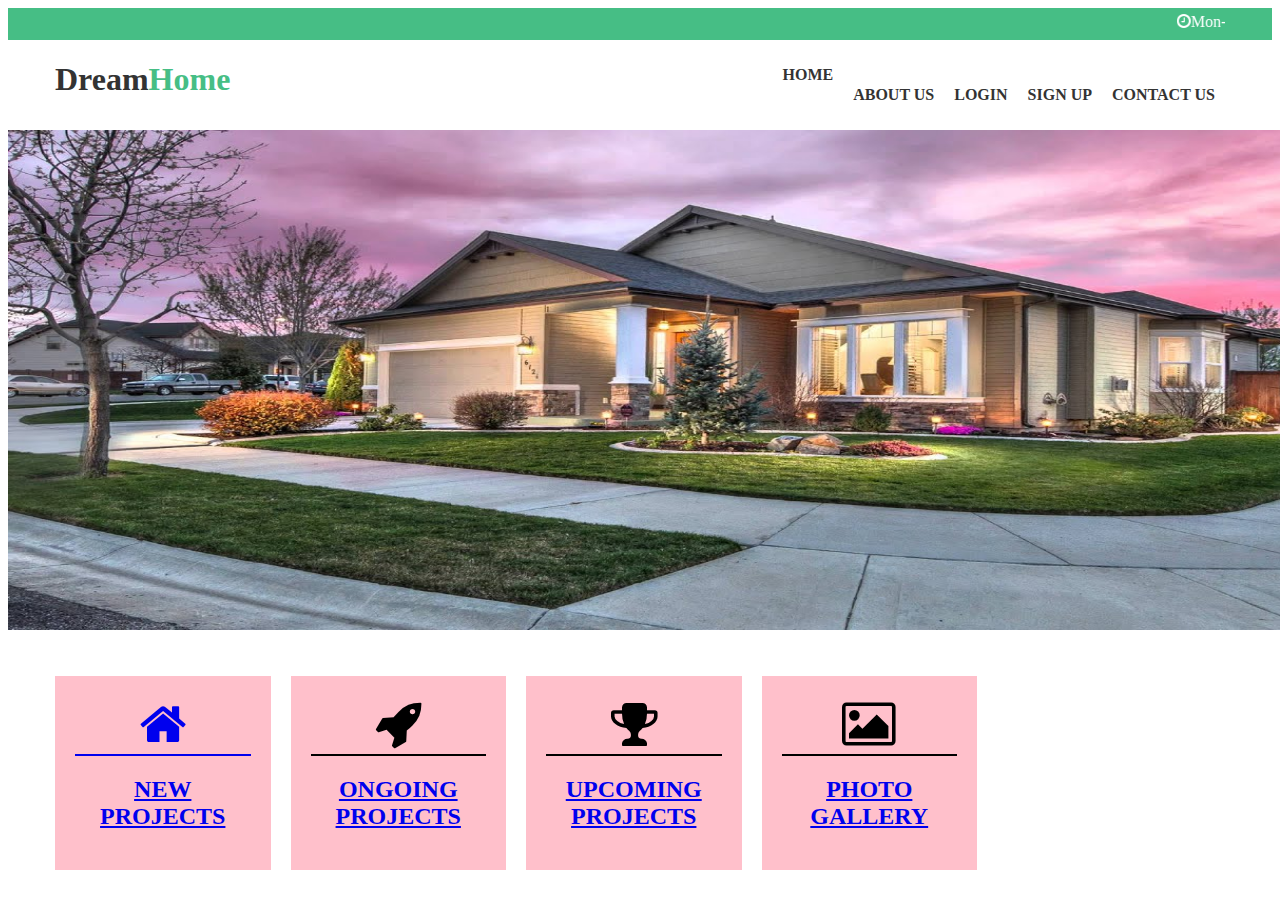
<file: index.html>
<!DOCTYPE html>
<html>
<head>
<meta charset="utf-8">
<meta http-equiv="X-UA-Compatible" content="IE=edge">
<title>Real Estate</title>
<link rel="stylesheet" href="mystyle1.css">
<link rel="stylesheet" href="https://cdnjs.cloudflare.com/ajax/libs/font-awesome/4.7.0/css/font-awesome.min.css">

<style>
.box-info{
background:#fff;align:center;width:15%;float:left;
text-align:center;text-color:grad;
margin-right:20px;
padding:20px 20px;
 background-color:pink;
}
.icon-fate{
font-size:50px;border-bottom:2px solid;}

.icon-text{
text-align:center;
paddding:20px 20px;}

. {
  animation: blinker 1s linear infinite;
}

@keyframes blinker {
  50% {
    opacity: 0;
  }
}

</style>






</head>
<body>
<header id="header" class="header">
<div class="top-header">
<div class="container">
<marquee>
<div class="site-info">
<span><i class="fa fa-clock-o" aria-hidden="true">Mon-Sat 8.00-18.00. Sunday Closed</i></span>
</div>
<div class="site-contact">
<span><i class="fa fa-phone" aria-hidden="true">Mob.NO. 8957872493</i></span>
</div>
</marquee>
</div>
</div>


<div class="mid-header">
<div class="container">
<div class="site-name">
<h1><a href=""><span class="my">Dream</span><span class="home">Home</span></a></h1>
</div>
<div class="site-nav">
<ul>
<li><a href="index.html"><b>HOME</b></li>
<li><a href="aboutus.html"><b>ABOUT US</b></li>
<li><a href="login.html"><b>LOGIN</b></li>
<li><a href="signnup.html"><b>SIGN UP</b></li>
<li><a href="contactus.html"><b>CONTACT US</b></li>
</ul>
</div>
</div>




<div class="bottom-header>
<div class="banner">
<img src="a5.jpg" alt="Dream Home" style="height:500px;width:1350px;"/>
</div>

<div class="box-project"
 style="width:1170px;position:absolute;
 margin:0 auto;left:0;right:0;bottom:30px;">
 
 
<div class="box-info" >
<div class="icon-fate" >
<i class="fa fa-home "></i></div>
<div class="icon-text"><a href="newprprojects.html"><h2>NEW PROJECTS<h2></a>
</div>
</div>

<div class="box-info">
<div class="icon-fate" >
<i class="fa fa-rocket "></i></div>
<div class="icon-text"><a  href="ongoingprojects.html"><h2>ONGOING PROJECTS</H2></a>
</div>
</div>

<div class="box-info">
<div class="icon-fate" >
<i class=" fa fa-trophy"></i></div>
<div class="icon-text"><a href="upcomingprojects.html"><h2>UPCOMING PROJECTS</H2></a>
</div>
</div>



<div class="box-info">
<div class="icon-fate" >
<i class="fa fa-picture-o"></i></div>
<div class="icon-text">
<a href="animationgalleryinhtml.html"><h2>PHOTO GALLERY</h2></a>
</div>
</div>






</header>
</body>
</html>
</file>
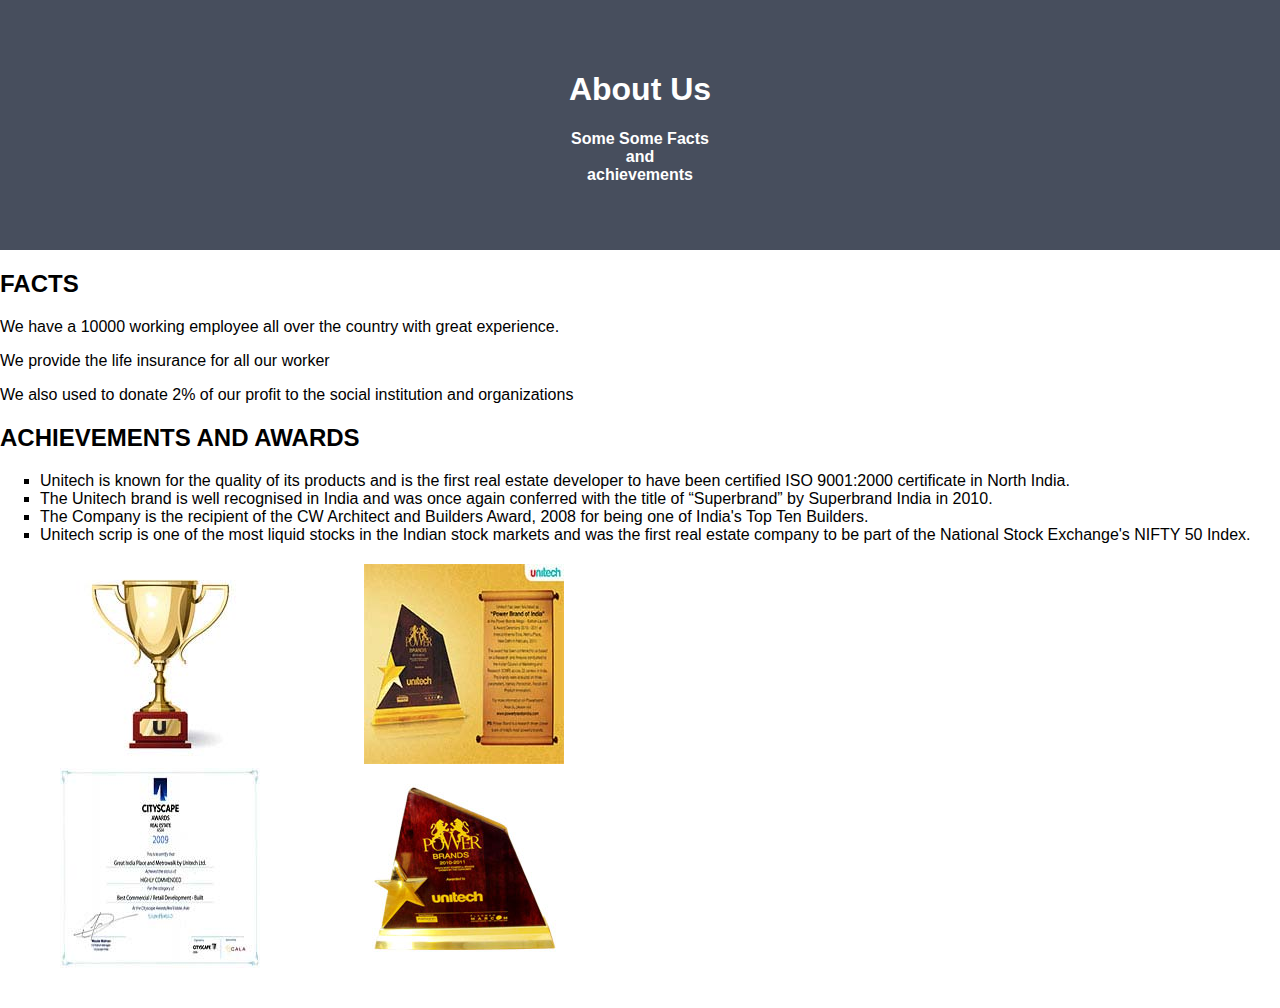
<file: aboutus.html>
<!DOCTYPE html>
<html>
<head>
<meta name="viewport" content="width=device-width, initial-scale=1">
<style>
body {
  font-family: Arial, Helvetica, sans-serif;
  margin: 0;
}

.about-section {
  padding: 50px;
  text-align: center;
  background-color: #474e5d;
  color: white;
}
.imgcolumn{
column-count:4;
padding :20px;

</style>

</head>
<body>

<div class="about-section">
  <h1>About Us </h1>
  <p><b>Some Some Facts <br>and <br>achievements</b></p>

</div>

<h2>FACTS</h2>
<p>We have a 10000 working employee all over the country with great experience.</p>
<p>We provide the life insurance for all our worker</p>
<p>We also used to donate 2% of our profit to the social institution and organizations</p>
<h2>ACHIEVEMENTS AND AWARDS</H2>
<ul type="square">
<li>Unitech is known for the quality of its products and is the first real estate developer to have been certified ISO 9001:2000 certificate in North India.</li>
<li>The Unitech brand is well recognised in India and was once again conferred with the title of “Superbrand” by Superbrand India in 2010.</li>
<li>The Company is the recipient of the CW Architect and Builders Award, 2008 for being one of India's Top Ten Builders.</li>
<li>Unitech scrip is one of the most liquid stocks in the Indian stock markets and was the first real estate company to be part of the National Stock Exchange's NIFTY 50 Index.</li>
</ol>
<div class="imgcolumn">
<img src="about1.jpg">
<img src="about2.jpg">
<img src="about3.jpg">
<img src="about4.jpg">

</div>
</body>
</html>
</file>
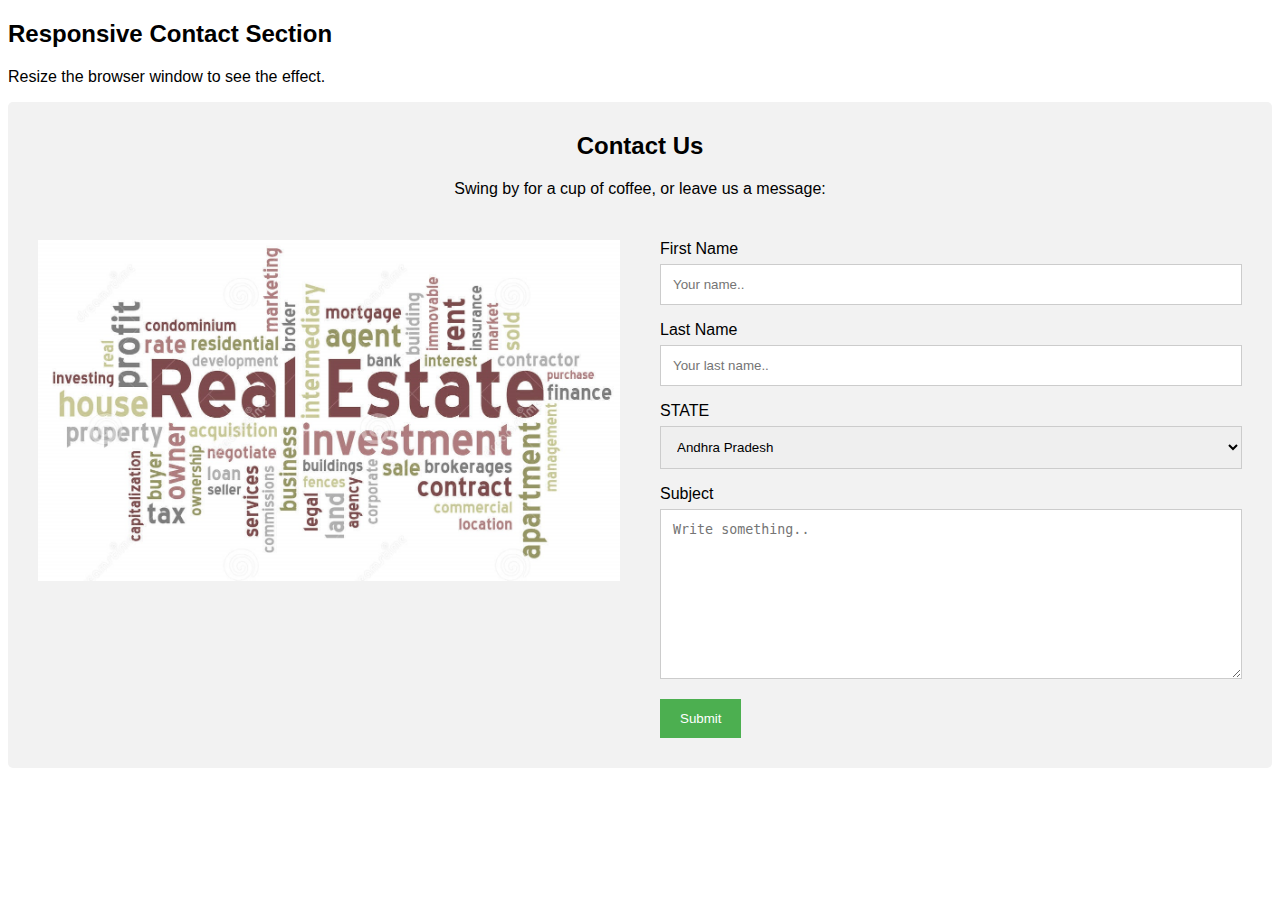
<file: contactus.html>
<!DOCTYPE html>
<html>
<head>
<meta name="viewport" content="width=device-width, initial-scale=1">
<style>
body {
  font-family: Arial, Helvetica, sans-serif;
}

* {
  box-sizing: border-box;
}


input[type=text], select, textarea {
  width: 100%;
  padding: 12px;
  border: 1px solid #ccc;
  margin-top: 6px;
  margin-bottom: 16px;
  resize: vertical;
}

input[type=submit] {
  background-color: #4CAF50;
  color: white;
  padding: 12px 20px;
  border: none;
  cursor: pointer;
}

input[type=submit]:hover {
  background-color: #45a049;
}

.container {
  border-radius: 5px;
  background-color: #f2f2f2;
  padding: 10px;
}


.column {
  float: left;
  width: 50%;
  margin-top: 6px;
  padding: 20px;
}


.row:after {
  content: "";
  display: table;
  clear: both;

@media screen and (max-width: 600px) {
  .column, input[type=submit] {
    width: 100%;
    margin-top: 0;
  }
}
</style>
</head>
<body>

<h2>Responsive Contact Section</h2>
<p>Resize the browser window to see the effect.</p>

<div class="container">
  <div style="text-align:center">
    <h2>Contact Us</h2>
    <p>Swing by for a cup of coffee, or leave us a message:</p>
  </div>
  <div class="row">
    <div class="column">
      <img src="contactimage.jpg" style="width:100%">
    </div>
    <div class="column">
      <form action="/action_page.php">
        <label for="fname">First Name</label>
        <input type="text" id="fname" name="firstname" placeholder="Your name..">
        <label for="lname">Last Name</label>
        <input type="text" id="lname" name="lastname" placeholder="Your last name..">
        <label for="STATE">STATE</label>
        <select id="STATE" name="STATE">
          <option value="Andhra Pradesh">Andhra Pradesh</option>
          <option value="Arunachal Pradesh">Arunachal Pradesh</option>
		  <option value="Assam">Assam</option>
          <option value="Bihar">Bihar</option>
          <option value="Goa">Goa</option>
		  <option value="Gujarat">Gujarat</option>
          <option value="Haryana">Haryana</option>
          <option value="Himachal Pradesh">Himachal Pradesh</option>
		  <option value="Jammu & Kashmir">Jammu & Kashmir</option>
          <option value="Karnataka">Karnataka</option>
          <option value="Kerala">Kerala</option>
		  <option value="Madhya Pradesh">Madhya Pradesh</option>
		   <option value="Maharashthra">Maharashthra</option>
		    <option value="Manipur">Manipur</option>
			<option value="Meghalaya">Meghalaya</option>
			<option value="Mizoram">Mizoram</option>
		   <option value="Nagaland">Nagaland</option>
		   <option value="Orrisa">Orrisa</option>
		   <option value="Punjab">Punjab</option>
		   
        </select>
        <label for="subject">Subject</label>
        <textarea id="subject" name="subject" placeholder="Write something.." style="height:170px"></textarea>
        <input type="submit" value="Submit">
      </form>
    </div>
  </div>
</div>

</body>
</html>
</file>
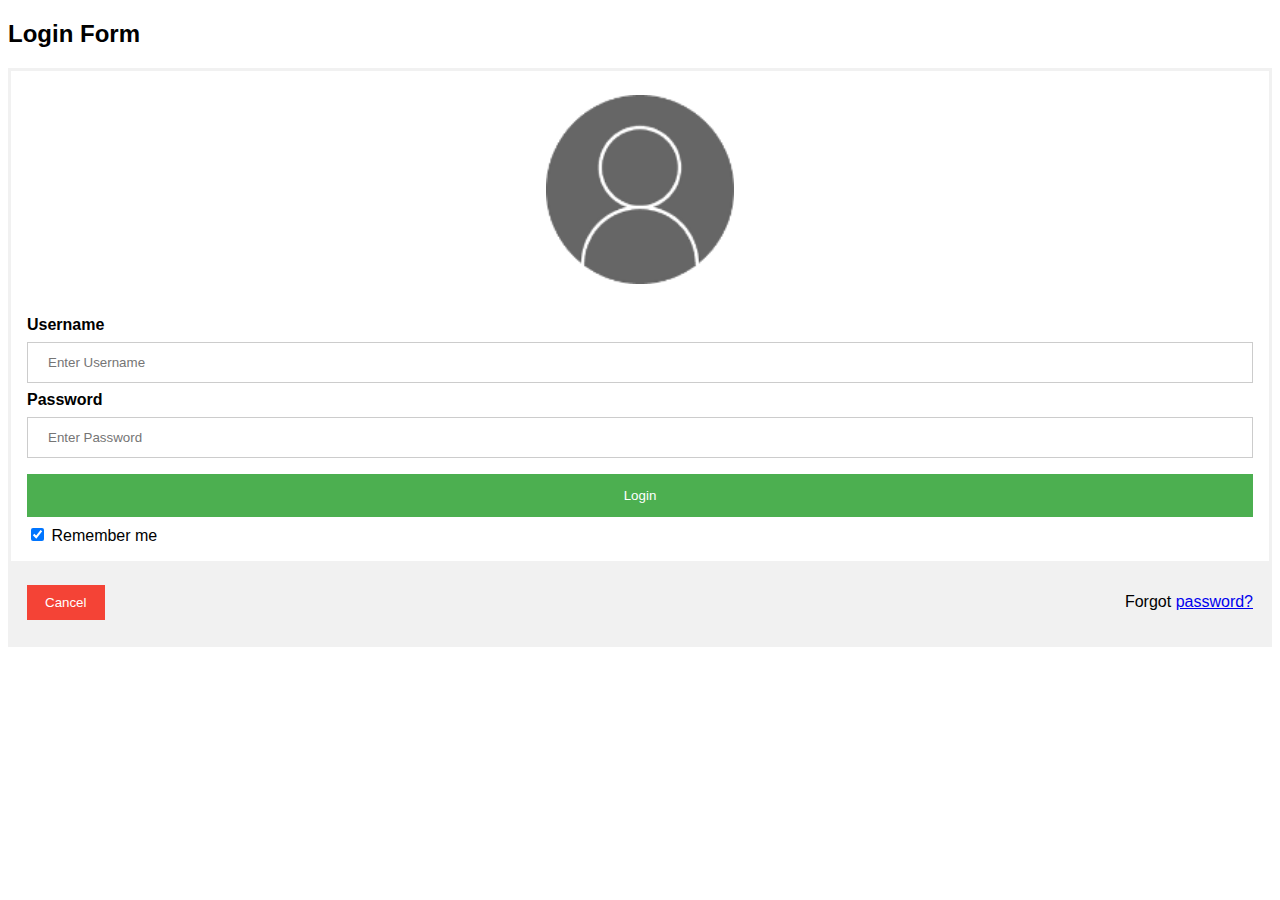
<file: login.html>
<!DOCTYPE html>
<html>
<head>
<meta name="viewport" content="width=device-width, initial-scale=1">
<style>
body {font-family: Arial, Helvetica, sans-serif;}
form {border: 3px solid #f1f1f1;}

input[type=text], input[type=password] {
  width: 100%;
  padding: 12px 20px;
  margin: 8px 0;
  display: inline-block;
  border: 1px solid #ccc;
  box-sizing: border-box;
}

button {
  background-color: #4CAF50;
  color: white;
  padding: 14px 20px;
  margin: 8px 0;
  border: none;
  cursor: pointer;
  width: 100%;
}

button:hover {
  opacity: 0.8;
}

.cancelbtn {
  width: auto;
  padding: 10px 18px;
  background-color: #f44336;
}

.imgcontainer {
  text-align: center;
  margin: 24px 0 12px 0;
}

img.avatar {
  width: 15%;
  border-radius:5%;
}

.container {
  padding: 16px;
}

span.psw {
  float: right;
  padding-top: 16px;
}


@media screen and (max-width: 300px) {
  span.psw {
     display: block;
     float: none;
  }
  .cancelbtn {
     width: 100%;
  }
}
</style>
</head>
<body>

<h2>Login Form</h2>

<form  method="post">
  <div class="imgcontainer">
    <img src="login.png" alt="Avatar" class="avatar">
  </div>

  <div class="container">
    <label for="uname"><b>Username</b></label>
    <input type="text" placeholder="Enter Username" name="uname" required>

    <label for="psw"><b>Password</b></label>
    <input type="password" placeholder="Enter Password" name="psw" required>
        
    <button type="submit">Login</button>
    <label>
      <input type="checkbox" checked="checked" name="remember"> Remember me
    </label>
  </div>

  <div class="container" style="background-color:#f1f1f1">
    <button type="button" class="cancelbtn">Cancel</button>
    <span class="psw">Forgot <a href="#">password?</a></span>
  </div>
</form>

</body>
</html>
</file>
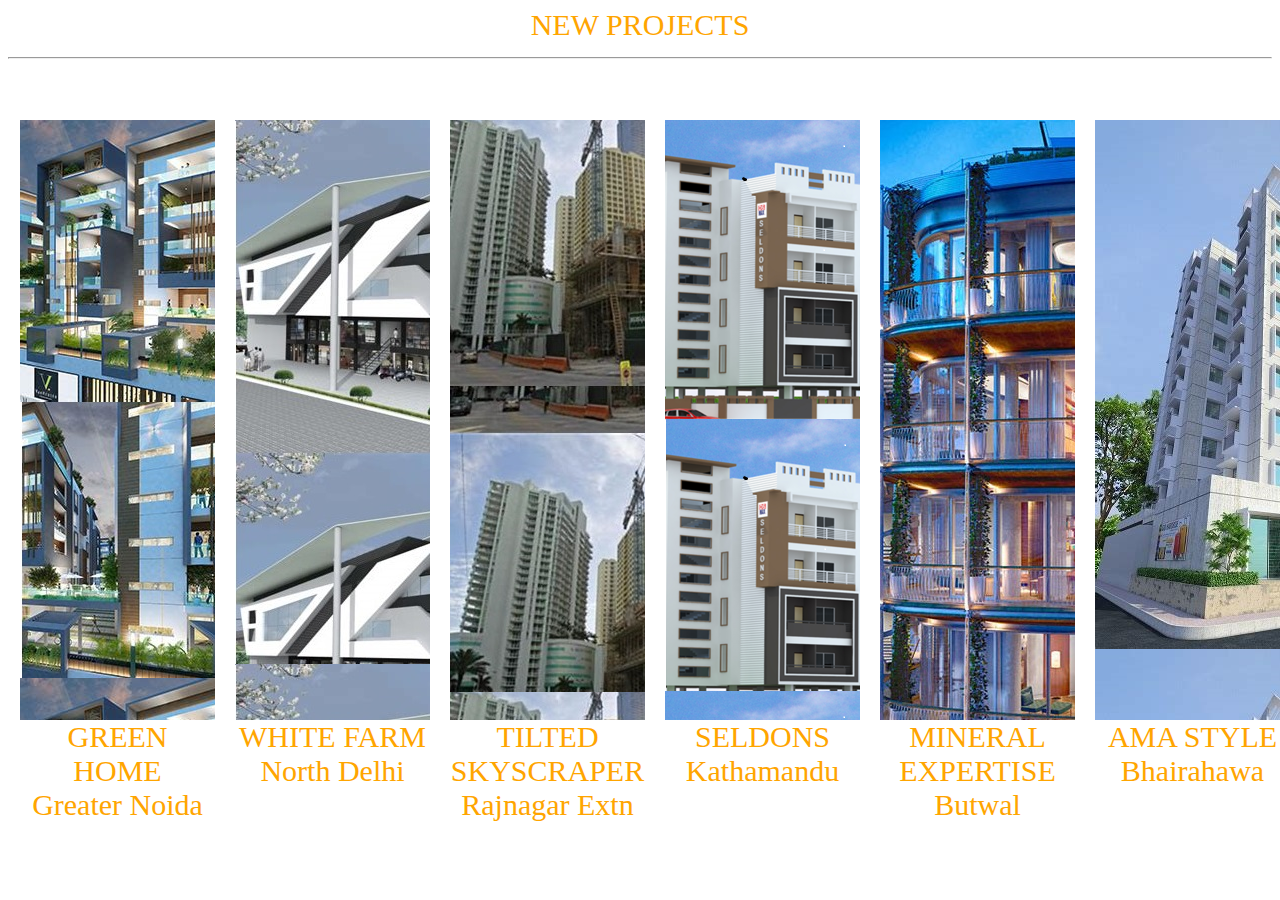
<file: newprprojects.html>
<html>
<title>Upcoming projects</title>
<head>
<style>
.hr{
color:black;
width:100%;

}
.txt{

text-align:center;
color:orange;
font-size:30;
}
.box{
 width:1300px;position:absolute;
 margin:0 auto;left:0;right:0;bottom:500px;top:100;
padding:20px 20px;
 height:30;
}
.boxa{
 width:1300px;position:absolute;
 margin:0 auto;left:0;right:0;bottom:500px;
padding:20px 20px;
 height:30;


}
.box-info{
background:#fff;align:center;width:15%;float:left;
text-align:center;text-color:grad;
margin-right:20px;
 background-color:pink;
 height:200;
}
.boxcontent{
margin:600 auto;
align:center;
text-color:black;

}



</style>
</head>
<body>

<div class="txt">NEW PROJECTS</<div>
<div class="hr"><hr></div>

<div class="box">
<div class="box-info" style="background-image:url('ak1.jpg');height:600;"><div class="boxcontent">GREEN HOME<br>Greater Noida</div></div>
<div class="box-info" style="background-image:url('ak2.jpg');height:600;"><div class="boxcontent">WHITE FARM<br>North Delhi</div></div>
<div class="box-info"  style="background-image:url('ak3.jpg');height:600;"><div class="boxcontent">TILTED SKYSCRAPER<br>Rajnagar Extn</div></div>
<div class="box-info"  style="background-image:url('ak4.png');height:600;"><div class="boxcontent">SELDONS<br>Kathamandu</div></div>
<div class="box-info"  style="background-image:url('ak5.jpg');height:600;"><div class="boxcontent">MINERAL EXPERTISE<br>Butwal</div></div>
<div class="box-info"  style="background-image:url('ak6.jpg');height:600;"><div class="boxcontent">AMA STYLE<br>Bhairahawa</div></div>
</div> 


</body>
</html>
</file>
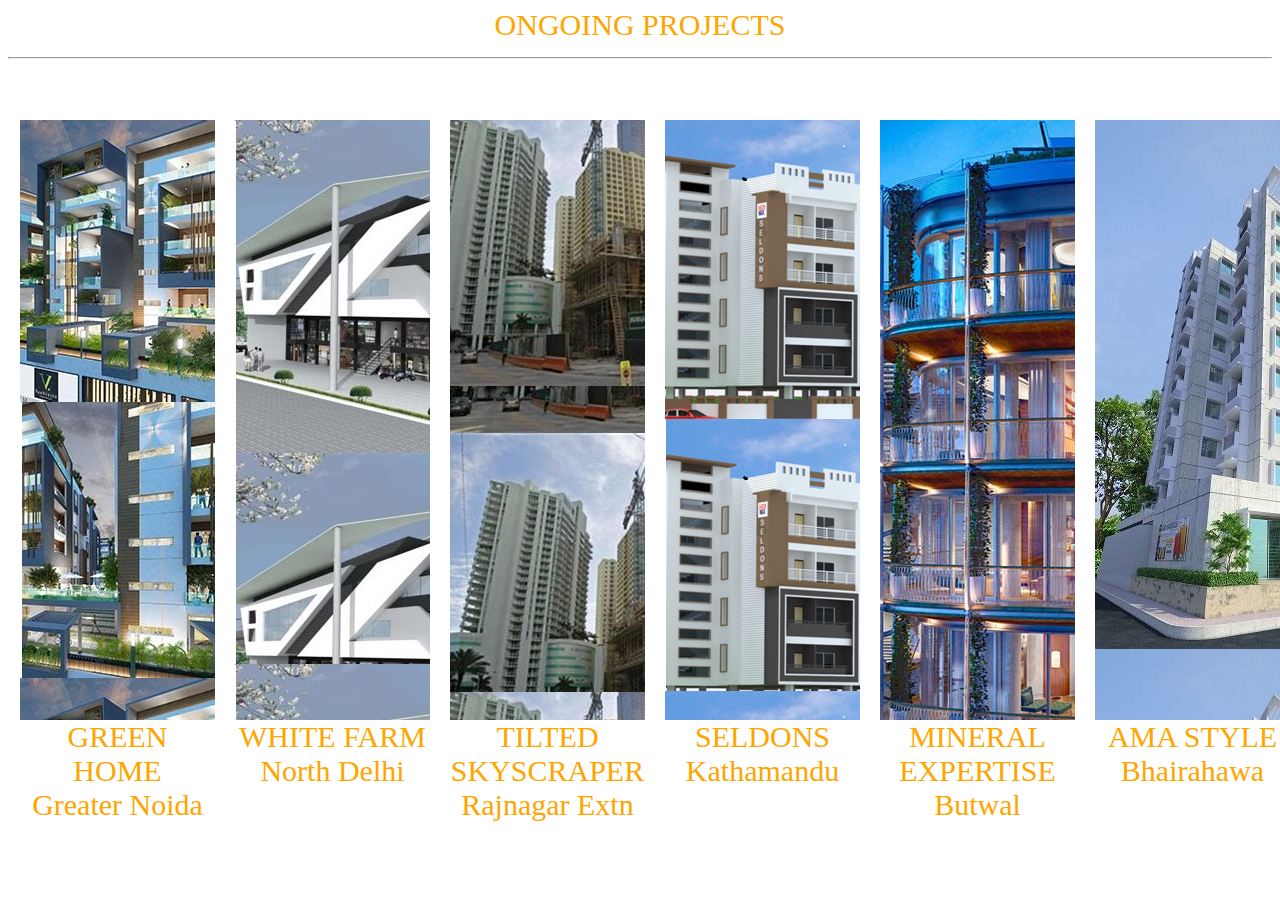
<file: ongoingprojects.html>
<html>
<title>Upcoming projects</title>
<head>
<style>
.hr{
color:black;
width:100%;

}
.txt{

text-align:center;
color:orange;
font-size:30;
}
.box{
 width:1300px;position:absolute;
 margin:0 auto;left:0;right:0;bottom:500px;top:100;
padding:20px 20px;
 height:30;
}
.boxa{
 width:1300px;position:absolute;
 margin:0 auto;left:0;right:0;bottom:500px;
padding:20px 20px;
 height:30;


}
.box-info{
background:#fff;align:center;width:15%;float:left;
text-align:center;text-color:grad;
margin-right:20px;
 background-color:pink;
 height:200;
}
.boxcontent{
margin:600 auto;
align:center;
text-color:black;

}



</style>
</head>
<body>

<div class="txt">ONGOING PROJECTS</<div>
<div class="hr"><hr></div>

<div class="box">
<div class="box-info" style="background-image:url('ak1.jpg');height:600;"><div class="boxcontent">GREEN HOME<br>Greater Noida</div></div>
<div class="box-info" style="background-image:url('ak2.jpg');height:600;"><div class="boxcontent">WHITE FARM<br>North Delhi</div></div>
<div class="box-info"  style="background-image:url('ak3.jpg');height:600;"><div class="boxcontent">TILTED SKYSCRAPER<br>Rajnagar Extn</div></div>
<div class="box-info"  style="background-image:url('ak4.png');height:600;"><div class="boxcontent">SELDONS<br>Kathamandu</div></div>
<div class="box-info"  style="background-image:url('ak5.jpg');height:600;"><div class="boxcontent">MINERAL EXPERTISE<br>Butwal</div></div>
<div class="box-info"  style="background-image:url('ak6.jpg');height:600;"><div class="boxcontent">AMA STYLE<br>Bhairahawa</div></div>
</div> 


</body>
</html>
</file>
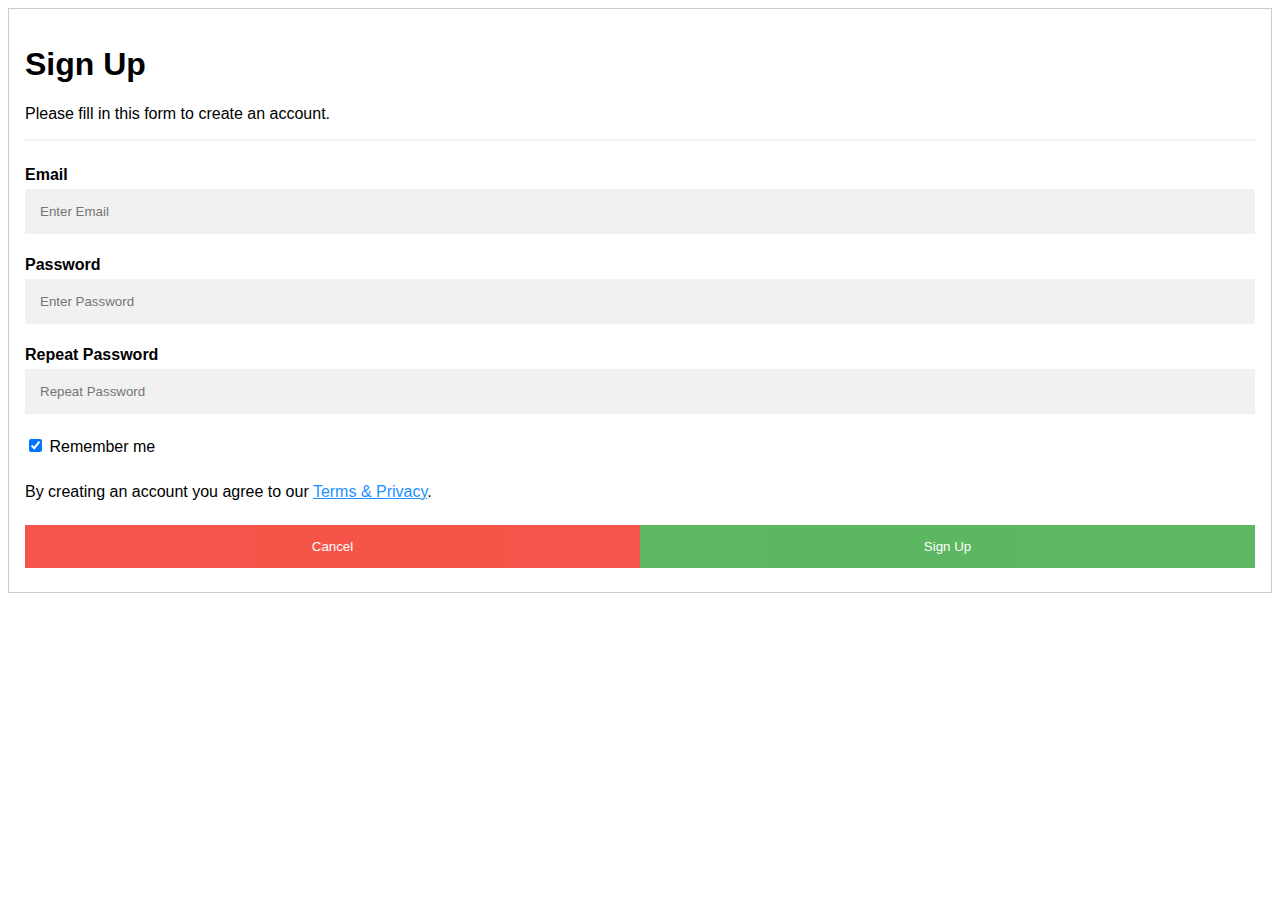
<file: signnup.html>
<!DOCTYPE html>
<html>
<style>
body {font-family: Arial, Helvetica, sans-serif;}
* {box-sizing: border-box}

/* Full-width input fields */
input[type=text], input[type=password] {
  width: 100%;
  padding: 15px;
  margin: 5px 0 22px 0;
  display: inline-block;
  border: none;
  background: #f1f1f1;
}

input[type=text]:focus, input[type=password]:focus {
  background-color: #ddd;
  outline: none;
}

hr {
  border: 1px solid #f1f1f1;
  margin-bottom: 25px;
}

/* Set a style for all buttons */
button {
  background-color: #4CAF50;
  color: white;
  padding: 14px 20px;
  margin: 8px 0;
  border: none;
  cursor: pointer;
  width: 100%;
  opacity: 0.9;
}

button:hover {
  opacity:1;
}

/* Extra styles for the cancel button */
.cancelbtn {
  padding: 14px 20px;
  background-color: #f44336;
}

/* Float cancel and signup buttons and add an equal width */
.cancelbtn, .signupbtn {
  float: left;
  width: 50%;
}

/* Add padding to container elements */
.container {
  padding: 16px;
}

/* Clear floats */
.clearfix::after {
  content: "";
  clear: both;
  display: table;
}

/* Change styles for cancel button and signup button on extra small screens */
@media screen and (max-width: 300px) {
  .cancelbtn, .signupbtn {
     width: 100%;
  }
}
</style>
<body>

<form  style="border:1px solid #ccc">
  <div class="container">
    <h1>Sign Up</h1>
    <p>Please fill in this form to create an account.</p>
    <hr>

    <label for="email"><b>Email</b></label>
    <input type="text" placeholder="Enter Email" name="email" required>

    <label for="psw"><b>Password</b></label>
    <input type="password" placeholder="Enter Password" name="psw" required>

    <label for="psw-repeat"><b>Repeat Password</b></label>
    <input type="password" placeholder="Repeat Password" name="psw-repeat" required>
    
    <label>
      <input type="checkbox" checked="checked" name="remember" style="margin-bottom:15px"> Remember me
    </label>
    
    <p>By creating an account you agree to our <a href="#" style="color:dodgerblue">Terms & Privacy</a>.</p>

    <div class="clearfix">
      <button type="button" class="cancelbtn">Cancel</button>
      <button type="submit" class="signupbtn">Sign Up</button>
    </div>
  </div>
</form>

</body>
</html>
</file>
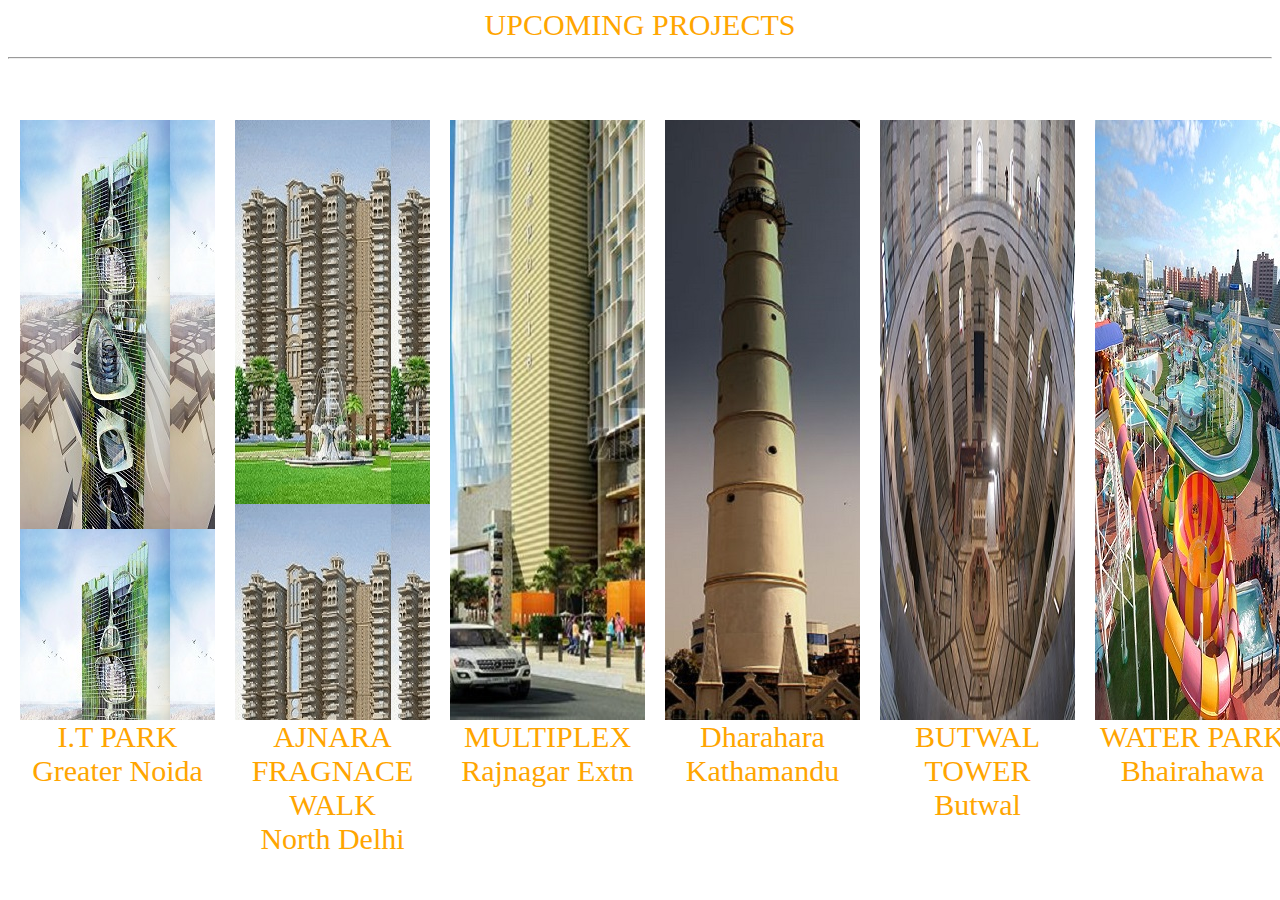
<file: upcomingprojects.html>
<html>
<title>Upcoming projects</title>
<head>
<style>
.hr{
color:black;
width:100%;

}
.txt{

text-align:center;
color:orange;
font-size:30;
}
.box{
 width:1300px;position:absolute;
 margin:0 auto;left:0;right:0;bottom:500px;top:100;
padding:20px 20px;
 height:30;
}
.boxa{
 width:1300px;position:absolute;
 margin:0 auto;left:0;right:0;bottom:500px;
padding:20px 20px;
 height:30;


}
.box-info{
background:#fff;align:center;width:15%;float:left;
text-align:center;text-color:grad;
margin-right:20px;
 background-color:pink;
 height:200;
}
.boxcontent{
margin:600 auto;
align:center;
text-color:black;

}



</style>
</head>
<body>

<div class="txt">UPCOMING PROJECTS</<div>
<div class="hr"><hr></div>

<div class="box">
<div class="box-info" style="background-image:url('img1.jpg');height:600"><div class="boxcontent">I.T PARK<br>Greater Noida</div></div>
<div class="box-info" style="background-image:url('img2.jpg');height:600"><div class="boxcontent">AJNARA FRAGNACE WALK<br>North Delhi</div></div>
<div class="box-info"  style="background-image:url('img3.jpg');height:600"><div class="boxcontent">MULTIPLEX<br>Rajnagar Extn</div></div>
<div class="box-info"  style="background-image:url('img4.jpg');height:600"><div class="boxcontent">Dharahara<br>Kathamandu</div></div>
<div class="box-info"  style="background-image:url('img5.jpg');height:600"><div class="boxcontent">BUTWAL TOWER<br>Butwal</div></div>
<div class="box-info"  style="background-image:url('img6.jpg');height:600"><div class="boxcontent">WATER PARK<br>Bhairahawa</div></div>
</div> 


</body>
</html>
</file>
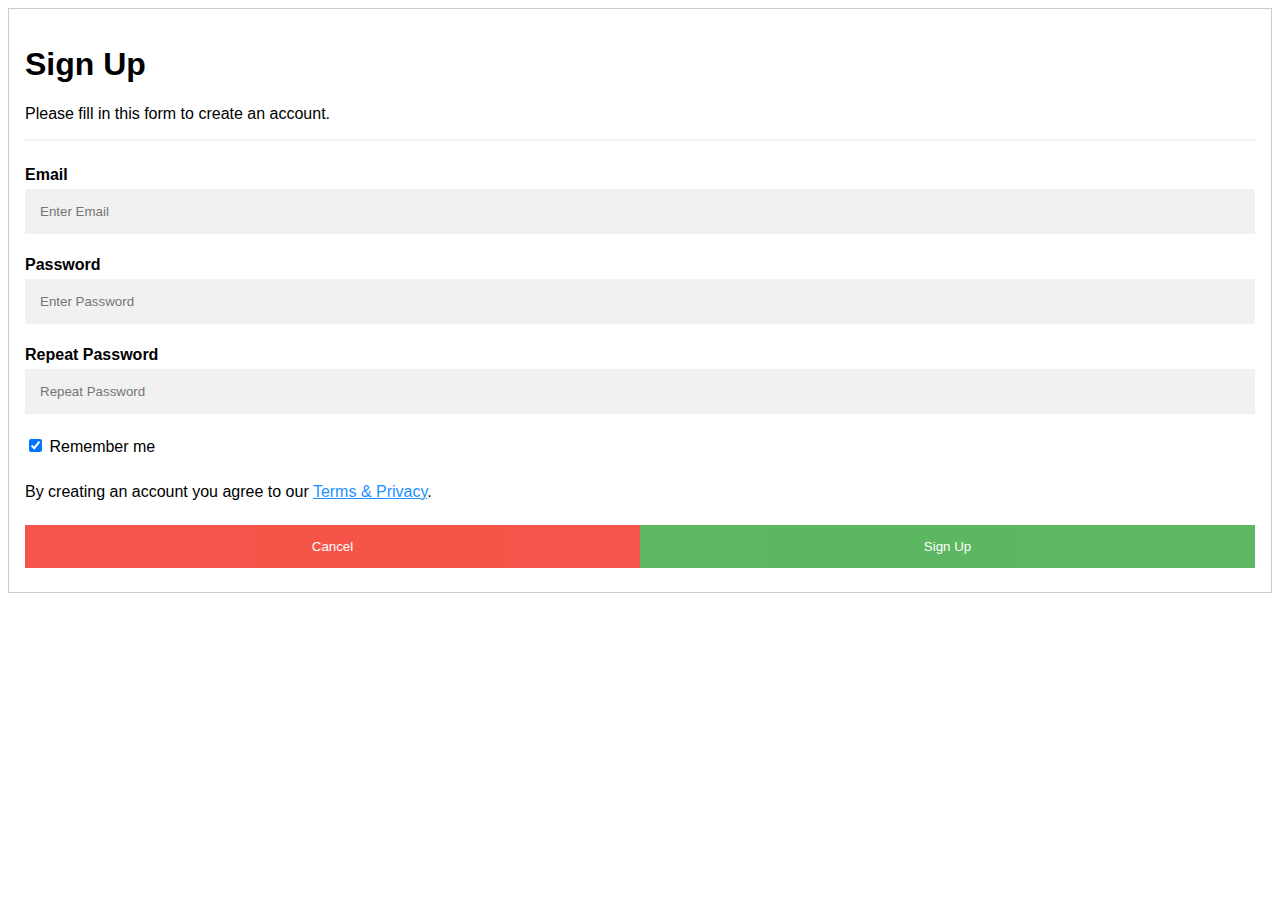
<file: html/signnup.html>
<!DOCTYPE html>
<html>
<style>
body {font-family: Arial, Helvetica, sans-serif;}
* {box-sizing: border-box}

/* Full-width input fields */
input[type=text], input[type=password] {
  width: 100%;
  padding: 15px;
  margin: 5px 0 22px 0;
  display: inline-block;
  border: none;
  background: #f1f1f1;
}

input[type=text]:focus, input[type=password]:focus {
  background-color: #ddd;
  outline: none;
}

hr {
  border: 1px solid #f1f1f1;
  margin-bottom: 25px;
}

/* Set a style for all buttons */
button {
  background-color: #4CAF50;
  color: white;
  padding: 14px 20px;
  margin: 8px 0;
  border: none;
  cursor: pointer;
  width: 100%;
  opacity: 0.9;
}

button:hover {
  opacity:1;
}

/* Extra styles for the cancel button */
.cancelbtn {
  padding: 14px 20px;
  background-color: #f44336;
}

/* Float cancel and signup buttons and add an equal width */
.cancelbtn, .signupbtn {
  float: left;
  width: 50%;
}

/* Add padding to container elements */
.container {
  padding: 16px;
}

/* Clear floats */
.clearfix::after {
  content: "";
  clear: both;
  display: table;
}

/* Change styles for cancel button and signup button on extra small screens */
@media screen and (max-width: 300px) {
  .cancelbtn, .signupbtn {
     width: 100%;
  }
}
</style>
<body>

<form action="/action_page.php" style="border:1px solid #ccc">
  <div class="container">
    <h1>Sign Up</h1>
    <p>Please fill in this form to create an account.</p>
    <hr>

    <label for="email"><b>Email</b></label>
    <input type="text" placeholder="Enter Email" name="email" required>

    <label for="psw"><b>Password</b></label>
    <input type="password" placeholder="Enter Password" name="psw" required>

    <label for="psw-repeat"><b>Repeat Password</b></label>
    <input type="password" placeholder="Repeat Password" name="psw-repeat" required>
    
    <label>
      <input type="checkbox" checked="checked" name="remember" style="margin-bottom:15px"> Remember me
    </label>
    
    <p>By creating an account you agree to our <a href="#" style="color:dodgerblue">Terms & Privacy</a>.</p>

    <div class="clearfix">
      <button type="button" class="cancelbtn">Cancel</button>
      <button type="submit" class="signupbtn">Sign Up</button>
    </div>
  </div>
</form>

</body>
</html>
</file>
<file: mystyle1.css>
.top-header{
	background:#46be85;
color:#ffff;
padding:5px 5px;
}
.container{
	width:1170px;
margin:0 auto;

}
.container:after{
	content:"";
	display:block;
clear:both;
}
.site-info{
	float:left;
}
.site-contact{
float:right
}




.mid-header{
	background:#ffff;
}
.site-name{
float:left;}
.site-name a{
	text-decoration:none;
	color:#333
}
.site-name a span.home{
color:#46be85;}
.site-nav{
float:right;}
.site-nav ul{
display:flex;}
.site-nav ul li{
	display :inline-block;
	list-style-type:none;
}
.site-nav ul li a{
	display:block;
	padding:10px 10px;
	text-transform:uppercase;
text-decoration:none;
color:#333;}
.site-nav ul li a:hover{
color:blue;}
	
	
.bottom-header{
	display:block;
	margin:0 auto;
	background:#46be85;
}
.banner img{
	width:50px;
	margin:0 auto;
	padding:0;
	
}
</file>
